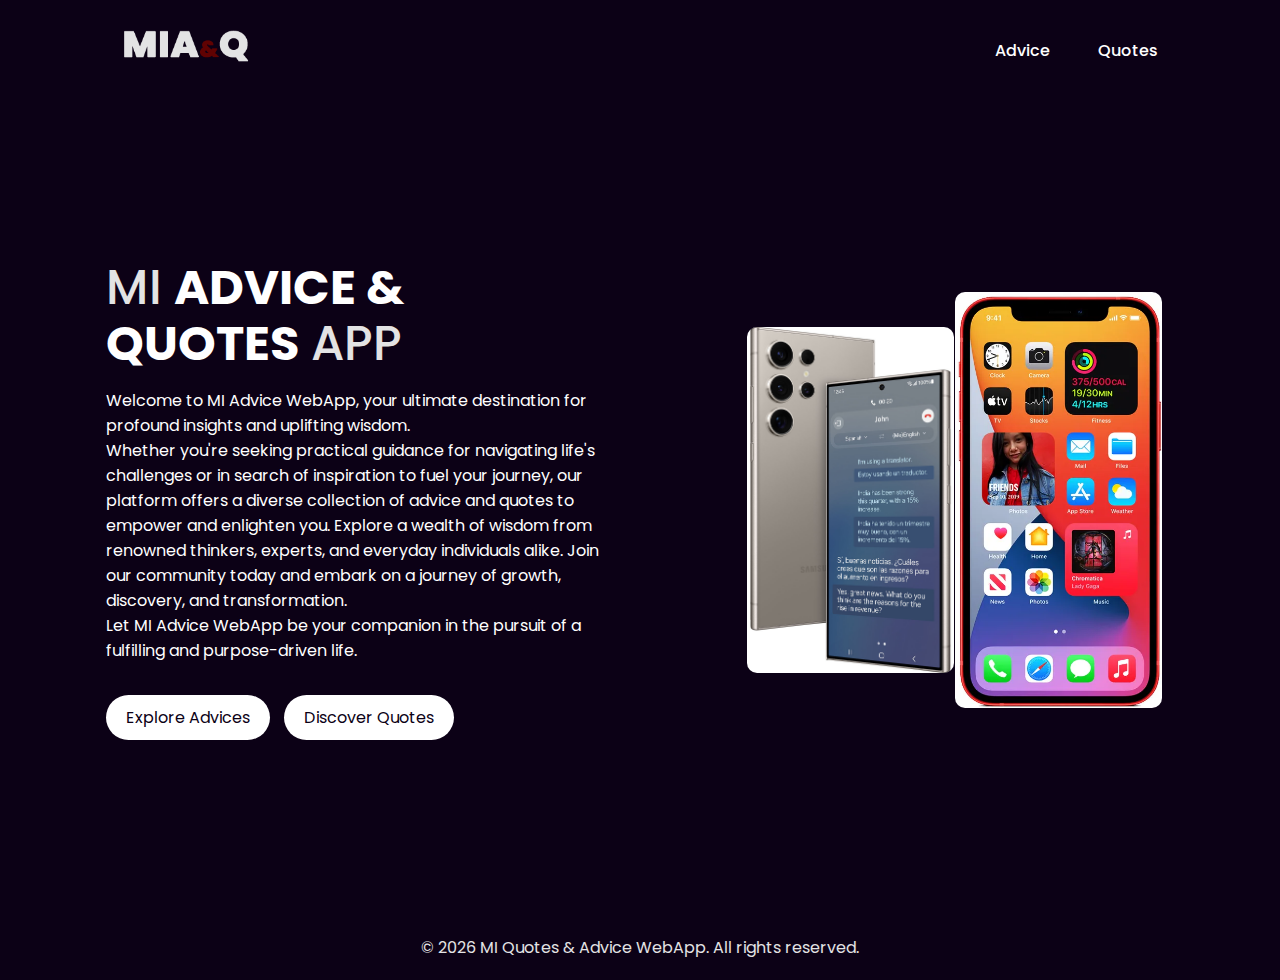
<file: index.html>
<!DOCTYPE html>
<html lang="en">
<head>
    <meta charset="UTF-8">
    <meta name="viewport" content="width=device-width, initial-scale=1.0">

    <title>MI Advice and Quotes WebApp</title>

    <link rel="shortcut icon" href="/assets/img/miaq-favicon-2.png" type="image/x-icon">

    <!-- <link rel="stylesheet" href="https://cdnjs.cloudflare.com/ajax/libs/remixicon/3.5.0/remixicon.css"> -->

    <link rel="stylesheet" href="/assets/css/styles.css">
</head>
<body>

    <header>
        <nav>
            <div class="nav_logo">
                <!-- <a href="/index.html"><h1>LOGO</h1></a> -->
                <a href="/index.html"><img src="/assets/img/miaq-4.png" alt=""></a>
            </div>

            <ul class="nav_links">
                <li class="link"><a href="/aq/advices.html">Advice</a></li>
                <li class="link"><a href="/aq/quotes.html">Quotes</a></li>
            </ul>
        </nav>
    </header>

    <section class="container">

        <div class="content-container">
            <h1>MI
                <span class="heading1"> ADVICE & QUOTES</span>
                APP
            </h1>

            <p>Welcome to MI Advice WebApp, your ultimate destination for profound insights and uplifting wisdom.<br>Whether you're seeking practical guidance for navigating life's challenges or in search of inspiration to fuel your journey, our platform offers a diverse collection of advice and quotes to empower and enlighten you. Explore a wealth of wisdom from renowned thinkers, experts, and everyday individuals alike. Join our community today and embark on a journey of growth, discovery, and transformation. <br>Let MI Advice WebApp be your companion in the pursuit of a fulfilling and purpose-driven life.</p>

            <div class="btn-container">
                <a href="/aq/advices.html" class="btn">Explore Advices</a>
                <a href="/aq/quotes.html" class="btn">Discover Quotes</a>
            </div>

        </div>

        <div class="image-container">
            <img src="/assets/img/img-2.jpg" alt="google-play-store-app-download">
            <img src="/assets/img/img-1.webp" alt="apple-store-app-download">
        </div>

    </section>

    <footer class="footer">
        <p>&copy; <script>document.write(new Date().getFullYear());</script> MI Quotes & Advice WebApp. All rights reserved.</p>
    </footer>

    <script src="/assets/js/main.js"></script>
</body>
</html>
</file>
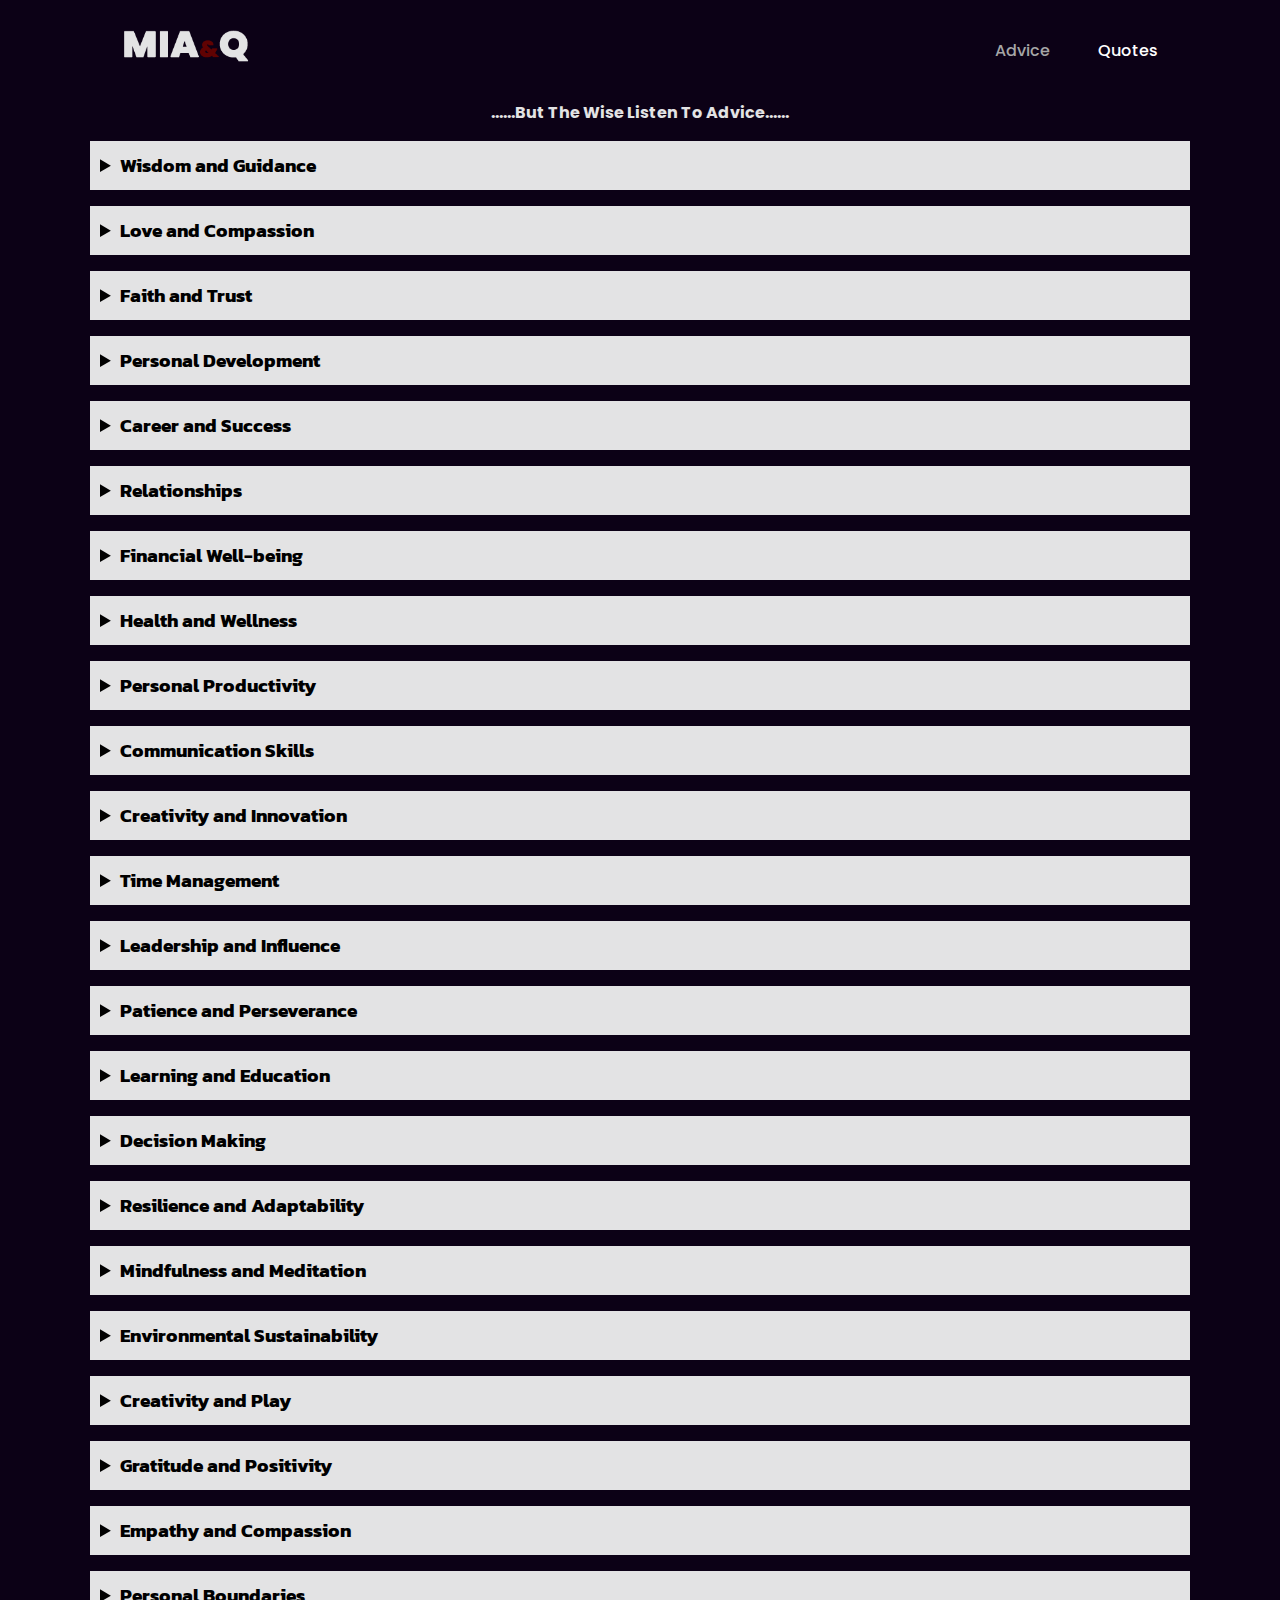
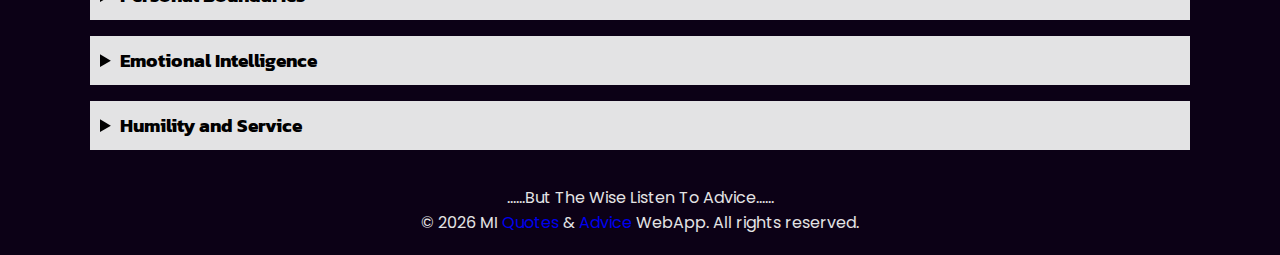
<file: advices.html>
<!DOCTYPE html>
<html lang="en">
<head>
    <meta charset="UTF-8">
    <meta name="viewport" content="width=device-width, initial-scale=1.0">

    <title>ADVICE - MI Advice & Quotes WebApp</title>

    <link rel="shortcut icon" href="/img/miaq-favicon-2.png" type="image/x-icon">

    <!-- <link rel="stylesheet" href="https://cdnjs.cloudflare.com/ajax/libs/remixicon/3.5.0/remixicon.css"> -->

    <link rel="stylesheet" href="/styles.css">
</head>
<body>
    <header>
        <nav>
            <div class="nav_logo">
                <!-- <a href="/index.html"><h1>LOGO</h1></a> -->
                <a href="/index.html"><img src="/img/miaq-4.png" alt=""></a>
            </div>

            <ul class="nav_links">
                <li class="link link-1"><a href="/advices.html">Advice</a></li>
                <li class="link"><a href="/quotes.html">Quotes</a></li>
            </ul>
        </nav>
    </header>

    <main>
        <h4 class="advice-header">......But The Wise Listen To Advice......</h4>
        <section class="advice-section">
            <details>
                <summary>Wisdom and Guidance</summary>
                <p>Proverbs 3:5-6</p>
                <p>Proverbs 16:3</p>
                <p>James 1:5</p>
                <p>Proverbs 12:15</p>
                <p>Psalm 119:105</p>
                <p>Proverbs 19:20</p>
                <p>Proverbs 22:6</p>
                <p>Proverbs 4:23</p>
                <p>Matthew 7:7</p>
                <p>Proverbs 11:14</p>
                <p>Proverbs 4:7</p>
                <p>Job 8:7</p>
                <p>Proverbs 2:6</p>
                <p>Proverbs 3:13</p>
                <p>Proverbs 8:11</p>
                <p>Proverbs 16:16</p>
                <p>Colossians 3:16</p>
                <p>Proverbs 19:20</p>
                <p>Proverbs 24:14</p>
                <p>James 3:17</p>
            </details>

            <details>
                <summary>Love and Compassion</summary>
                <p>1 Corinthians 13:4-7</p>
                <p>John 13:34-35</p>
                <p>Ephesians 4:32</p>
                <p>Romans 12:10</p>
                <p>Colossians 3:12-14</p>
                <p>Luke 6:31</p>
                <p>Galatians 5:14</p>
                <p>1 John 4:7</p>
                <p>Matthew 22:37-39</p>
                <p>Micah 6:8</p>
                <p>Matthew 5:43-44</p>
                <p>Romans 12:9</p>
                <p>1 Corinthians 16:14</p>
                <p>Ephesians 5:2</p>
                <p>Galatians 5:22-23</p>
                <p>1 John 3:18</p>
                <p>1 John 4:8</p>
                <p>1 John 4:19</p>
                <p>1 Peter 4:8</p>
                <p>1 Peter 3:8</p>
            </details>

            <details>
                <summary>Faith and Trust</summary>
                <p>Hebrews 11:1</p>
                <p>Romans 10:17</p>
                <p>Isaiah 41:10</p>
                <p>Philippians 4:6-7</p>
                <p>Mark 11:24</p>
                <p>Psalm 46:10</p>
                <p>Romans 8:28</p>
                <p>2 Corinthians 5:7</p>
                <p>Jeremiah 29:11</p>
                <p>Proverbs 3:5</p>
                <p>Psalm 37:5</p>
                <p>Proverbs 3:6</p>
                <p>Isaiah 40:31</p>
                <p>Hebrews 11:6</p>
                <p>1 Peter 5:7</p>
                <p>Jeremiah 17:7</p>
                <p>Psalm 23:4</p>
                <p>Hebrews 13:8</p>
                <p>Psalm 31:24</p>
                <p>Romans 15:13</p>
            </details>

            <details>
                <summary>Personal Development</summary>
                <p>Invest</p>
                <p>Self-reflection</p>
                <p>Set SMART goals</p>
                <p>Failure</p>
                <p>Positive mindset</p>
                <p>Self-care</p>
                <p>Comfort zone</p>
                <p>Embrace Positive Influence</p>
                <p>Resilience I</p>
                <p>Take ownership</p>
                <p>Vulnerability</p>
                <p>Believe</p>
                <p>Feedback</p>
                <p>Self-compassion</p>
                <p>Set boundaries</p>
                <p>Embrace Challenges</p>
                <p>Explore</p>
                <p>Emotional Intelligence/p>
                <p>Resilience II</p>
                <p>Align your actions</p>
            </details>

            <details>
                <summary>Career and Success</summary>
                <p>Pursue</p>
                <p>Network</p>
                <p>Be proactive</p>
                <p>Communication</p>
                <p>Seek feedback</p>
                <p>Take risks</p>
                <p>Professionalism</p>
                <p>Adapt</p>
                <p>Set Boundaries</p>
                <p>Celebrate yourself</p>
                <p>Attend Events</p>
                <p>Have Mentors</p>
                <p>Continue Learning</p>
                <p>Pursue growth</p>
                <p>Time management</p>
                <p>Communicate</p>
                <p>Maintain motivation</p>
                <p>Stay adaptable</p>
                <p>Build a brand</p>
                <p>Volunteer</p>
            </details>

            <details>
                <summary>Relationships</summary>
                <p>Listening</p>
                <p>Communicate</p>
                <p>compassion</p>
                <p>Set boundaries</p>
                <p>Quality time</p>
                <p>Forgiveness</p>
                <p>Choose wisely</p>
                <p>Build Trust</p>
                <p>Appreciate I</p>
                <p>Be Patient</p>
                <p>Forgive</p>
                <p>Appreciate II</p>
                <p>Surprises</p>
                <p>Love language</p>
                <p>Humility</p>
                <p>Support</p>
                <p>Share hobbies</p>
                <p>Rituals</p>
                <p>Seek couples counseling</p>
                <p>Check-in</p>
            </details>

            <details>
                <summary>Financial Well-being</summary>
                <p>Budget</p>
                <p>Invest I</p>
                <p>Avoid Debt</p>
                <p>Be Educated</p>
                <p>Emergency</p>
                <p>Risk</p>
                <p>Financial goals</p>
                <p>Seek Advice</p>
                <p>Gratification</p>
                <p>Plan for Retirement</p>
                <p>Save</p>
                <p>Educate yourself</p>
                <p>Invest II</p>
                <p>Avoid comparing yourself</p>
                <p>Have a side hustle</p>
                <p>Set aside funds</p>
                <p>Practice mindful spending</p>
                <p>Subscription</p>
                <p>Mindful lifestyle</p>
                <p>Give back</p>
            </details>

            <details>
                <summary>Health and Wellness</summary>
                <p>Regular Exercise</p>
                <p>Balanced Diet</p>
                <p>Stay hydrated</p>
                <p>Sleep I</p>
                <p>Stress Management</p>
                <p>Check-ups</p>
                <p>Limit and avoid...</p>
                <p>Self-care</p>
                <p>Be mindful</p>
                <p>Seek help</p>
                <p>Eat</p>
                <p>Cardiovascular health</p>
                <p>Sleep II</p>
                <p>Relationships</p>
                <p>Screen time</p>
                <p>Rest</p>
                <p>Mindfulness</p>
                <p>Experiment</p>
                <p>Connect</p>
                <p>Self-compassion</p>
            </details>

            <details>
                <summary>Personal Productivity</summary>
                <p>Prioritize tasks</p>
                <p>Break Tasks</p>
                <p>Stay organized</p>
                <p>Set time limits</p>
                <p>Distractions</p>
                <p>Delegate tasks</p>
                <p>Take breaks</p>
                <p>Technology</p>
                <p>Batch Tasks</p>
                <p>Productivity Habits</p>
                <p>Pomodoro Technique</p>
                <p>Workspace</p>
                <p>Eisenhower Matrix</p>
                <p>Set goals</p>
                <p>Say NO</p>
                <p>Self-discipline</p>
                <p>MITs</p>
                <p>Multitasking</p>
                <p>Deadlines</p>
                <p>Reflect</p>
            </details>

            <details>
                <summary>Communication Skills</summary>
                <p>Active listening</p>
                <p>Be clear</p>
                <p>Use cues</p>
                <p>Audience</p>
                <p>Ask Questions</p>
                <p>Give Feedback</p>
                <p>"I" Statements</p>
                <p>avoid Interruptions</p>
                <p>Others Viewpoints</p>
                <p>Your tone</p>
                <p>Assertiveness</p>
                <p>Style</p>
                <p>Practice empathy</p>
                <p>Conflict resolution techniques</p>
                <p>Storytelling</p>
                <p>Public speaking</p>
                <p>Paraphrase</p>
                <p>Choose words</p>
                <p>Body Language</p>
                <p>Ask open-minded questions</p>
            </details>

            <details>
                <summary>Creativity and Innovation</summary>
                <p>Stay Open</p>
                <p>Experiment</p>
                <p>Experience</p>
                <p>Creativity and Innovation</p>
                <p>Inspiration</p>
                <p>Make mistakes</p>
                <p>Collaborate</p>
                <p>Assumptions</p>
                <p>Dedicate Time</p>
                <p>Think</p>
                <p>Embrace failure</p>
                <p>Perspectives</p>
                <p>Comfort zone</p>
                <p>Conducive environment</p>
                <p>Practice Mindfulness</p>
                <p>Sketchbook</p>
                <p>Expand knowledge</p>
                <p>Vision board</p>
                <p>Nature</p>
                <p>Celebrate</p>
            </details>

            <details>
                <summary>Time Management</summary>
                <p>Set Priorities</p>
                <p>Use Time-blocking</p>
                <p>Multitasking</p>
                <p>Set deadlines</p>
                <p>Say NO</p>
                <p>Technology</p>
                <p>Review Schedule</p>
                <p>Maintain balance</p>
                <p>Time-wasting Activities</p>
                <p>Delegate Tasks</p>
                <p>Two-minute rule</p>
                <p>Priority Matrix</p>
                <p>Schedule breaks</p>
                <p>Review and Reflect</p>
                <p>Develop morning routine</p>
                <p>Self-discipline</p>
                <p>Batch similar tasks</p>
                <p>Pomodoro Technique</p>
                <p>Eisenhower Matrix</p>
                <p>Productivity tools</p>
            </details>

            <details>
                <summary>Leadership and Influence</summary>
                <p>Lead by example</p>
                <p>Communication</p>
                <p>Support</p>
                <p>Collaborate</p>
                <p>Appreciate</p>
                <p>Feedbacks</p>
                <p>Emotions</p>
                <p>Encourage</p>
                <p>Conflicts</p>
                <p>Invest</p>
                <p>Develop interpersonal skills</p>
                <p>Empower others</p>
                <p>Continue learning</p>
                <p>Empathy</p>
                <p>Guide your Team</p>
                <p>Resilience</p>
                <p>Mentor others</p>
                <p>Individual difference</p>
                <p>Relationships</p>
                <p>Autonomy</p>
            </details>

            <details>
                <summary>Patience and Perseverance</summary>
                <p>James 1:12</p>
                <p>Galatians 6:9</p>
                <p>Romans 5:3-4</p>
                <p>Hebrews 10:36</p>
                <p>2 Timothy 4:7</p>
                <p>Psalm 27:14</p>
                <p>Hebrews 12:1</p>
                <p>Romans 12:12</p>
                <p>James 5:11</p>
                <p>Ecclesiastes 7:8</p>
                <p>Romans 15:4</p>
                <p>Hebrews 12:11</p>
                <p>James 5:10-11</p>
                <p>1 Corinthians 16:13</p>
                <p>Galatians 5:22-23</p>
                <p>Revelation 3:10</p>
                <p>2 Thessalonians 3:13</p>
                <p>Hebrews 6:15</p>
                <p>Romans 8:25</p>
                <p>Colossians 1:11</p>
            </details>

            <details>
                <summary>Learning and Education</summary>
                <p>Mindset</p>
                <p>Explore</p>
                <p>Set learning goals</p>
                <p>Online learning</p>
                <p>Take notes</p>
                <p>Study Together</p>
                <p>Repetition</p>
                <p>Teach others</p>
                <p>Ask Questions</p>
                <p>Reflect and Celebrate</p>
                <p>Reflective practice</p>
                <p>Seek diverse perspectives</p>
                <p>Growth mindset</p>
                <p>Technology</p>
                <p>Cultivate curiosity</p>
                <p>Collaborate</p>
                <p>Apply</p>
                <p>Continuous learning</p>
                <p>Share knowledge</p>
                <p>Celebrate</p>
            </details>

            <details>
                <summary>Decision Making</summary>
                <p>Gather Information</p>
                <p>Consequences</p>
                <p>Trust yourself</p>
                <p>Seek advice</p>
                <p>Evaluate</p>
                <p>Take risks</p>
                <p>Learn</p>
                <p>Emotional distress</p>
                <p>Simplify</p>
                <p>Be flexible</p>
                <p>Perspectives</p>
                <p>Long-term Consequences</p>
                <p>Reflect</p>
                <p>Criteria and Priorities</p>
                <p>Consider the impacts</p>
                <p>Embrace uncertainty</p>
                <p>Take ownership</p>
                <p>Decision hygiene</p>
                <p>Stay updated</p>
                <p>Action over perfection</p>
            </details>

            <details>
                <summary>Resilience and Adaptability</summary>
                <p>Acceptance</p>
                <p>Resilience</p>
                <p>Cope</p>
                <p>Focus</p>
                <p>Build a Network</p>
                <p>Self-care</p>
                <p>Learn</p>
                <p>Adapt</p>
                <p>Stay Positive</p>
                <p>Optimism</p>
                <p>Positive mindset</p>
                <p>Connect</p>
                <p>Resilience-building</p>
                <p>Embrace change</p>
                <p>Stay flexible</p>
                <p>Perspective and optimism</p>
                <p>Appreciate</p>
                <p>Growth</p>
                <p>Support network</p>
                <p>Celebrate</p>
            </details>

            <details>
                <summary>Mindfulness and Meditation</summary>
                <p>Stay Present</p>
                <p>Set time</p>
                <p>Pay attention</p>
                <p>Manage Stress and Anxiety</p>
                <p>Take deep breaths</p>
                <p>Be grateful</p>
                <p>Everyday Activities</p>
                <p>Appreciate</p>
                <p>Kindness</p>
                <p>Resources</p>
                <p>Approach</p>
                <p>Self-compassion</p>
                <p>Breathing techniques</p>
                <p>Mindfulness</p>
                <p>Gratitude</p>
                <p>Body scan meditation</p>
                <p>Let GO</p>
                <p>Create space</p>
                <p>Technology</p>
                <p>Progress</p>
            </details>

            <details>
                <summary>Environmental Sustainability</summary>
                <p>Conserve</p>
                <p>Recycle</p>
                <p>Be Eco-friendly</p>
                <p>Fix leaks</p>
                <p>Transportation</p>
                <p>Plant Trees</p>
                <p>Environmental Sustainability</p>
                <p>Be educated</p>
                <p>Volunteer</p>
                <p>Lead by example</p>
                <p>Reduce food waste</p>
                <p>Reuseable alternatives</p>
                <p>Support locally made</p>
                <p>Energy consumptions</p>
                <p>Support</p>
                <p>Participate</p>
                <p>Renewable Energy</p>
                <p>Choose recyclable materials</p>
                <p>Your garden</p>
                <p>Support the Government</p>
            </details>

            <details>
                <summary>Creativity and Play</summary>
                <p>Create Time</p>
                <p>Explore</p>
                <p>Experiment</p>
                <p>Be inspired</p>
                <p>Inspirations</p>
                <p>Collaborate</p>
                <p>Embrace mistakes</p>
                <p>Take breaks</p>
                <p>Adventures</p>
                <p>Self-criticism</p>
                <p>Curiosity</p>
                <p>Dedicate Space</p>
                <p>Nature</p>
                <p>Engage in Playful Activities</p>
                <p>Daydream</p>
                <p>Connect</p>
                <p>Seek Feedback</p>
                <p>Creativity Toolkit</p>
                <p>Play Jar</p>
                <p>Celebrate</p>
            </details>

            <details>
                <summary>Gratitude and Positivity</summary>
                <p>Focus on the positives</p>
                <p>Keep a Journal</p>
                <p>Appreciate</p>
                <p>Affirmations</p>
                <p>Surround yourself</p>
                <p>Challenges</p>
                <p>Count your blessings</p>
                <p>Be kind</p>
                <p>Focus</p>
                <p>Open your eyes...</p>
                <p>Positivity</p>
                <p>Reflect</p>
                <p>Forgive</p>
                <p>Opportunities</p>
                <p>Self-talk</p>
                <p>Positive Influence</p>
                <p>Positive mindset</p>
                <p>Mindfulness</p>
                <p>Negative thoughts</p>
                <p>Self-care</p>
            </details>

            <details>
                <summary>Empathy and Compassion</summary>
                <p>Understand people</p>
                <p>Listen</p>
                <p>Compassion</p>
                <p>Kindness</p>
                <p>Support</p>
                <p>Volunteer</p>
                <p>Social Justice</p>
                <p>Forgive always</p>
                <p>Treat with respect</p>
                <p>Cultivate Empathy</p>
                <p>Active Listening</p>
                <p>Connect</p>
                <p>Self-compassion I</p>
                <p>Perspective-taking</p>
                <p>Lead with Empathy</p>
                <p>Validate others' emotions</p>
                <p>Don't Judge</p>
                <p>Self-compassion II</p>
                <p>Be Educated</p>
                <p>Lead by example</p>
            </details>

            <details>
                <summary>Personal Boundaries</summary>
                <p>Identify</p>
                <p>Communicate</p>
                <p>Respect</p>
                <p>Say NO</p>
                <p>Self-care I</p>
                <p>Take breaks</p>
                <p>Surround yourself...</p>
                <p>Adjust</p>
                <p>Practice</p>
                <p>Seek help</p>
                <p>"I" statements</p>
                <p>Trust your instincts</p>
                <p>Self-care II</p>
                <p>Set limits</p>
                <p>Self-awareness</p>
                <p>Take action</p>
                <p>Be consistent</p>
                <p>Network</p>
                <p>Reflect</p>
                <p>Celebrate</p>
            </details>

            <details>
                <summary>Emotional Intelligence</summary>
                <p>Self-awareness I</p>
                <p>Self-regulation</p>
                <p>Empathize</p>
                <p>Build Relationships</p>
                <p>Interpersonal Dynamics</p>
                <p>Emotional Intelligence</p>
                <p>Resilience</p>
                <p>Inspire</p>
                <p>Improve</p>
                <p>Achieve Success</p>
                <p>Self-awareness II</p>
                <p>Empathy</p>
                <p>Manage emotions</p>
                <p>Social skills</p>
                <p>Optimism</p>
                <p>Manage stress</p>
                <p>Connect</p>
                <p>Self-reflection</p>
                <p>Build rapport</p>
                <p>Assertiveness skills</p>
            </details>

            <details>
                <summary>Humility and Service</summary>
                <p>Philippians 2:3-4</p>
                <p>Matthew 23:12</p>
                <p>James 4:10</p>
                <p>1 Peter 5:5-6</p>
                <p>Luke 14:11</p>
                <p>Micah 6:8</p>
                <p>Proverbs 22:4</p>
                <p>Colossians 3:12</p>
                <p>Philippians 2:5-8</p>
                <p>Romans 12:3</p>
                <p>Matthew 23:11</p>
                <p>Philippians 2:3</p>
                <p>Colossians 3:13</p>
                <p>Luke 9:48</p>
                <p>Galatians 5:13</p>
                <p>Romans 12:16</p>
                <p>Ephesians 4:2</p>
                <p>Philippians 2:4</p>
                <p>James 4:6</p>
                <p>Proverbs 11:2</p>
            </details>

        </section>
    </main>
    <div id="modalContainer"></div>

    <footer class="footer">
        <p>......But The Wise Listen To Advice......</p>
        <p>&copy; <script>document.write(new Date().getFullYear());</script> MI <a href="/quotes.html">Quotes</a> & <a href="/advices.html">Advice</a> WebApp. All rights reserved.</p>
    </footer>

    <script type="module" src="/main.js"></script>
</body>
</html>
</file>
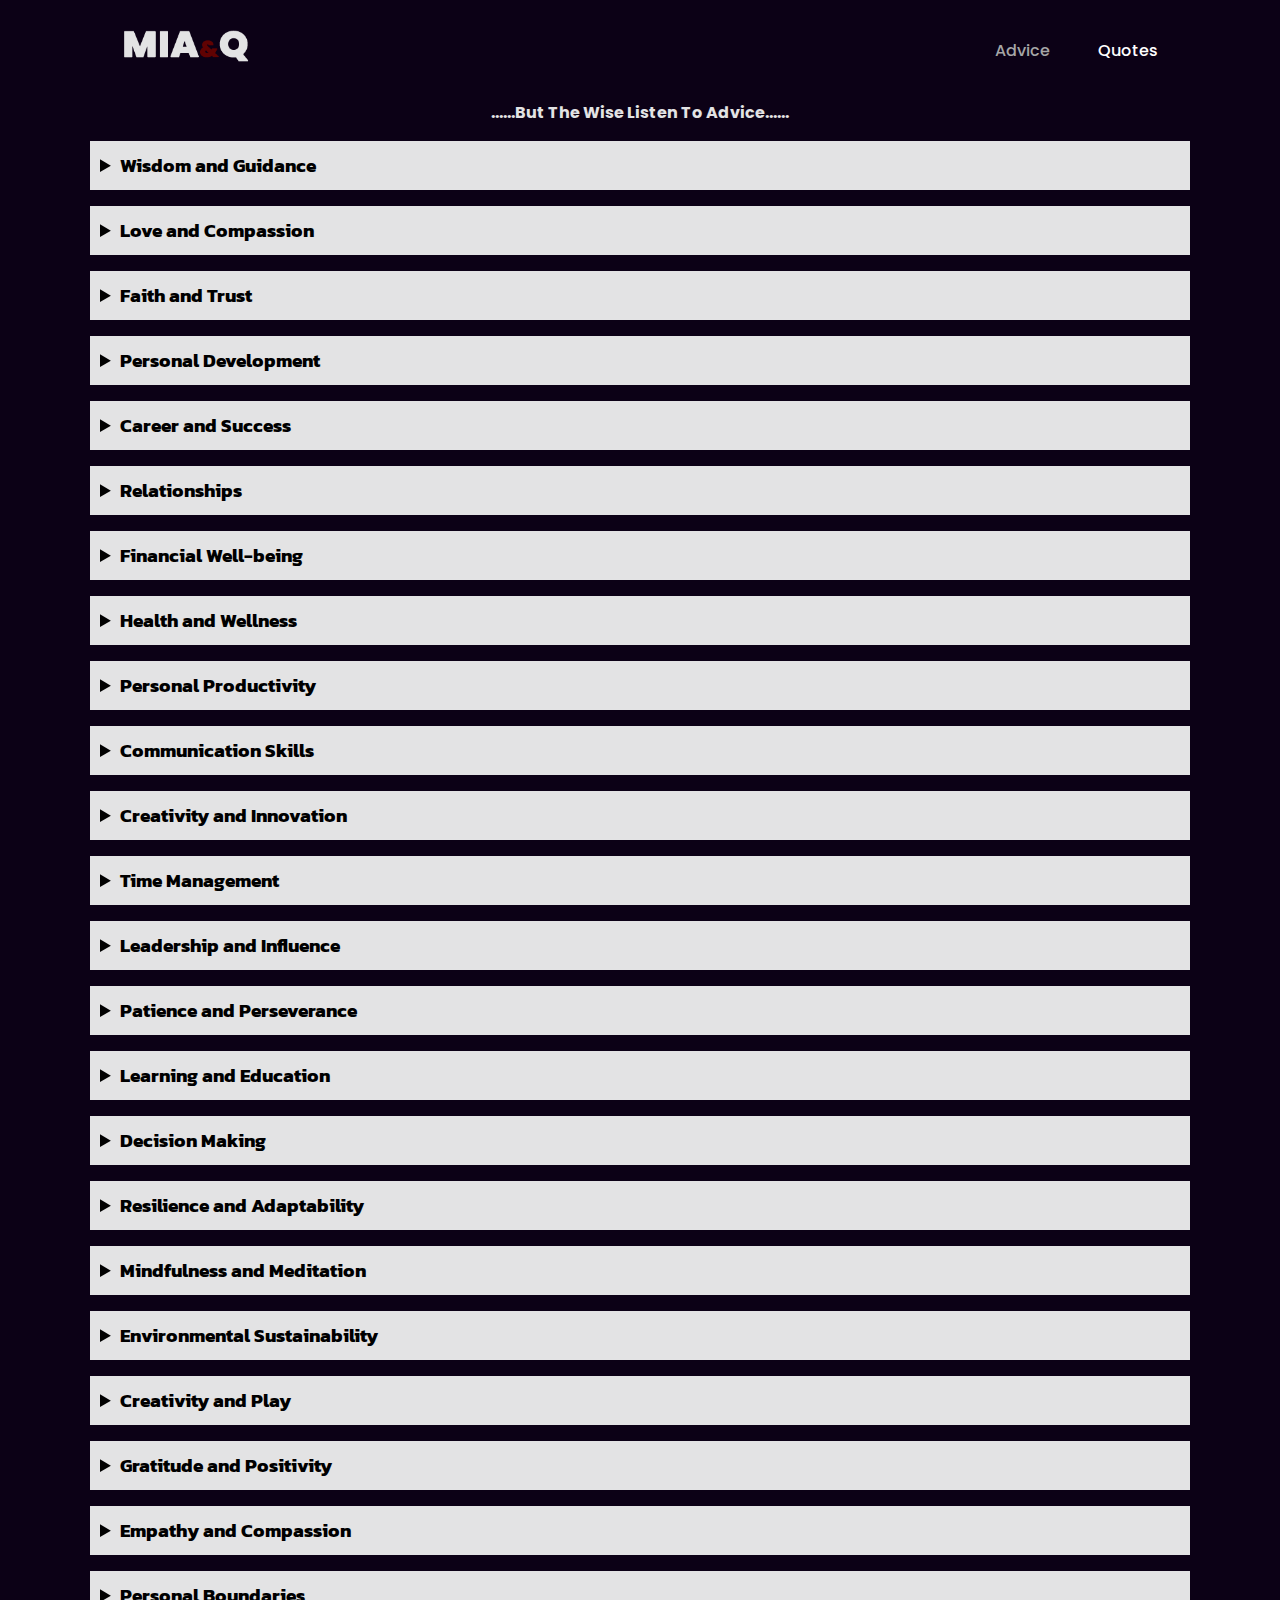
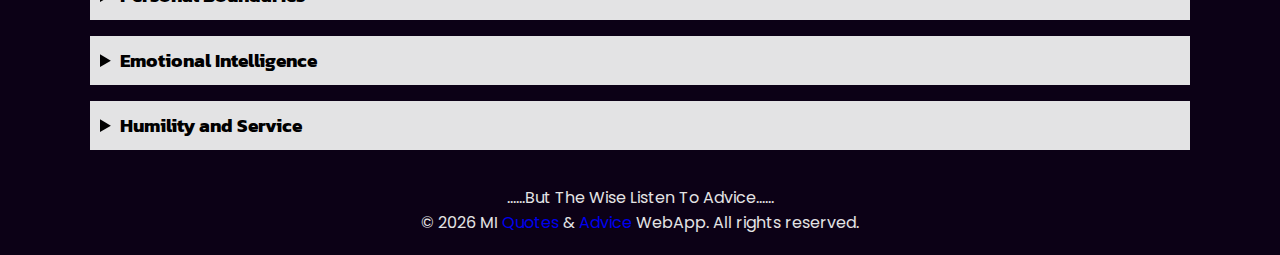
<file: aq/advices.html>
<!DOCTYPE html>
<html lang="en">
<head>
    <meta charset="UTF-8">
    <meta name="viewport" content="width=device-width, initial-scale=1.0">

    <title>ADVICE - MI Advice & Quotes WebApp</title>

    <link rel="shortcut icon" href="/assets/img/miaq-favicon-2.png" type="image/x-icon">

    <!-- <link rel="stylesheet" href="https://cdnjs.cloudflare.com/ajax/libs/remixicon/3.5.0/remixicon.css"> -->

    <link rel="stylesheet" href="/assets/css/styles.css">
</head>
<body>
    <header>
        <nav>
            <div class="nav_logo">
                <!-- <a href="/index.html"><h1>LOGO</h1></a> -->
                <a href="/index.html"><img src="/assets/img/miaq-4.png" alt=""></a>
            </div>

            <ul class="nav_links">
                <li class="link link-1"><a href="/aq/advices.html">Advice</a></li>
                <li class="link"><a href="/aq/quotes.html">Quotes</a></li>
            </ul>
        </nav>
    </header>

    <main>
        <h4 class="advice-header">......But The Wise Listen To Advice......</h4>
        <section class="advice-section">
            <details>
                <summary>Wisdom and Guidance</summary>
                <p>Proverbs 3:5-6</p>
                <p>Proverbs 16:3</p>
                <p>James 1:5</p>
                <p>Proverbs 12:15</p>
                <p>Psalm 119:105</p>
                <p>Proverbs 19:20</p>
                <p>Proverbs 22:6</p>
                <p>Proverbs 4:23</p>
                <p>Matthew 7:7</p>
                <p>Proverbs 11:14</p>
                <p>Proverbs 4:7</p>
                <p>Job 8:7</p>
                <p>Proverbs 2:6</p>
                <p>Proverbs 3:13</p>
                <p>Proverbs 8:11</p>
                <p>Proverbs 16:16</p>
                <p>Colossians 3:16</p>
                <p>Proverbs 19:20</p>
                <p>Proverbs 24:14</p>
                <p>James 3:17</p>
            </details>

            <details>
                <summary>Love and Compassion</summary>
                <p>1 Corinthians 13:4-7</p>
                <p>John 13:34-35</p>
                <p>Ephesians 4:32</p>
                <p>Romans 12:10</p>
                <p>Colossians 3:12-14</p>
                <p>Luke 6:31</p>
                <p>Galatians 5:14</p>
                <p>1 John 4:7</p>
                <p>Matthew 22:37-39</p>
                <p>Micah 6:8</p>
                <p>Matthew 5:43-44</p>
                <p>Romans 12:9</p>
                <p>1 Corinthians 16:14</p>
                <p>Ephesians 5:2</p>
                <p>Galatians 5:22-23</p>
                <p>1 John 3:18</p>
                <p>1 John 4:8</p>
                <p>1 John 4:19</p>
                <p>1 Peter 4:8</p>
                <p>1 Peter 3:8</p>
            </details>

            <details>
                <summary>Faith and Trust</summary>
                <p>Hebrews 11:1</p>
                <p>Romans 10:17</p>
                <p>Isaiah 41:10</p>
                <p>Philippians 4:6-7</p>
                <p>Mark 11:24</p>
                <p>Psalm 46:10</p>
                <p>Romans 8:28</p>
                <p>2 Corinthians 5:7</p>
                <p>Jeremiah 29:11</p>
                <p>Proverbs 3:5</p>
                <p>Psalm 37:5</p>
                <p>Proverbs 3:6</p>
                <p>Isaiah 40:31</p>
                <p>Hebrews 11:6</p>
                <p>1 Peter 5:7</p>
                <p>Jeremiah 17:7</p>
                <p>Psalm 23:4</p>
                <p>Hebrews 13:8</p>
                <p>Psalm 31:24</p>
                <p>Romans 15:13</p>
            </details>

            <details>
                <summary>Personal Development</summary>
                <p>Invest</p>
                <p>Self-reflection</p>
                <p>Set SMART goals</p>
                <p>Failure</p>
                <p>Positive mindset</p>
                <p>Self-care</p>
                <p>Comfort zone</p>
                <p>Embrace Positive Influence</p>
                <p>Resilience I</p>
                <p>Take ownership</p>
                <p>Vulnerability</p>
                <p>Believe</p>
                <p>Feedback</p>
                <p>Self-compassion</p>
                <p>Set boundaries</p>
                <p>Embrace Challenges</p>
                <p>Explore</p>
                <p>Emotional Intelligence/p>
                <p>Resilience II</p>
                <p>Align your actions</p>
            </details>

            <details>
                <summary>Career and Success</summary>
                <p>Pursue</p>
                <p>Network</p>
                <p>Be proactive</p>
                <p>Communication</p>
                <p>Seek feedback</p>
                <p>Take risks</p>
                <p>Professionalism</p>
                <p>Adapt</p>
                <p>Set Boundaries</p>
                <p>Celebrate yourself</p>
                <p>Attend Events</p>
                <p>Have Mentors</p>
                <p>Continue Learning</p>
                <p>Pursue growth</p>
                <p>Time management</p>
                <p>Communicate</p>
                <p>Maintain motivation</p>
                <p>Stay adaptable</p>
                <p>Build a brand</p>
                <p>Volunteer</p>
            </details>

            <details>
                <summary>Relationships</summary>
                <p>Listening</p>
                <p>Communicate</p>
                <p>compassion</p>
                <p>Set boundaries</p>
                <p>Quality time</p>
                <p>Forgiveness</p>
                <p>Choose wisely</p>
                <p>Build Trust</p>
                <p>Appreciate I</p>
                <p>Be Patient</p>
                <p>Forgive</p>
                <p>Appreciate II</p>
                <p>Surprises</p>
                <p>Love language</p>
                <p>Humility</p>
                <p>Support</p>
                <p>Share hobbies</p>
                <p>Rituals</p>
                <p>Seek couples counseling</p>
                <p>Check-in</p>
            </details>

            <details>
                <summary>Financial Well-being</summary>
                <p>Budget</p>
                <p>Invest I</p>
                <p>Avoid Debt</p>
                <p>Be Educated</p>
                <p>Emergency</p>
                <p>Risk</p>
                <p>Financial goals</p>
                <p>Seek Advice</p>
                <p>Gratification</p>
                <p>Plan for Retirement</p>
                <p>Save</p>
                <p>Educate yourself</p>
                <p>Invest II</p>
                <p>Avoid comparing yourself</p>
                <p>Have a side hustle</p>
                <p>Set aside funds</p>
                <p>Practice mindful spending</p>
                <p>Subscription</p>
                <p>Mindful lifestyle</p>
                <p>Give back</p>
            </details>

            <details>
                <summary>Health and Wellness</summary>
                <p>Regular Exercise</p>
                <p>Balanced Diet</p>
                <p>Stay hydrated</p>
                <p>Sleep I</p>
                <p>Stress Management</p>
                <p>Check-ups</p>
                <p>Limit and avoid...</p>
                <p>Self-care</p>
                <p>Be mindful</p>
                <p>Seek help</p>
                <p>Eat</p>
                <p>Cardiovascular health</p>
                <p>Sleep II</p>
                <p>Relationships</p>
                <p>Screen time</p>
                <p>Rest</p>
                <p>Mindfulness</p>
                <p>Experiment</p>
                <p>Connect</p>
                <p>Self-compassion</p>
            </details>

            <details>
                <summary>Personal Productivity</summary>
                <p>Prioritize tasks</p>
                <p>Break Tasks</p>
                <p>Stay organized</p>
                <p>Set time limits</p>
                <p>Distractions</p>
                <p>Delegate tasks</p>
                <p>Take breaks</p>
                <p>Technology</p>
                <p>Batch Tasks</p>
                <p>Productivity Habits</p>
                <p>Pomodoro Technique</p>
                <p>Workspace</p>
                <p>Eisenhower Matrix</p>
                <p>Set goals</p>
                <p>Say NO</p>
                <p>Self-discipline</p>
                <p>MITs</p>
                <p>Multitasking</p>
                <p>Deadlines</p>
                <p>Reflect</p>
            </details>

            <details>
                <summary>Communication Skills</summary>
                <p>Active listening</p>
                <p>Be clear</p>
                <p>Use cues</p>
                <p>Audience</p>
                <p>Ask Questions</p>
                <p>Give Feedback</p>
                <p>"I" Statements</p>
                <p>avoid Interruptions</p>
                <p>Others Viewpoints</p>
                <p>Your tone</p>
                <p>Assertiveness</p>
                <p>Style</p>
                <p>Practice empathy</p>
                <p>Conflict resolution techniques</p>
                <p>Storytelling</p>
                <p>Public speaking</p>
                <p>Paraphrase</p>
                <p>Choose words</p>
                <p>Body Language</p>
                <p>Ask open-minded questions</p>
            </details>

            <details>
                <summary>Creativity and Innovation</summary>
                <p>Stay Open</p>
                <p>Experiment</p>
                <p>Experience</p>
                <p>Creativity and Innovation</p>
                <p>Inspiration</p>
                <p>Make mistakes</p>
                <p>Collaborate</p>
                <p>Assumptions</p>
                <p>Dedicate Time</p>
                <p>Think</p>
                <p>Embrace failure</p>
                <p>Perspectives</p>
                <p>Comfort zone</p>
                <p>Conducive environment</p>
                <p>Practice Mindfulness</p>
                <p>Sketchbook</p>
                <p>Expand knowledge</p>
                <p>Vision board</p>
                <p>Nature</p>
                <p>Celebrate</p>
            </details>

            <details>
                <summary>Time Management</summary>
                <p>Set Priorities</p>
                <p>Use Time-blocking</p>
                <p>Multitasking</p>
                <p>Set deadlines</p>
                <p>Say NO</p>
                <p>Technology</p>
                <p>Review Schedule</p>
                <p>Maintain balance</p>
                <p>Time-wasting Activities</p>
                <p>Delegate Tasks</p>
                <p>Two-minute rule</p>
                <p>Priority Matrix</p>
                <p>Schedule breaks</p>
                <p>Review and Reflect</p>
                <p>Develop morning routine</p>
                <p>Self-discipline</p>
                <p>Batch similar tasks</p>
                <p>Pomodoro Technique</p>
                <p>Eisenhower Matrix</p>
                <p>Productivity tools</p>
            </details>

            <details>
                <summary>Leadership and Influence</summary>
                <p>Lead by example</p>
                <p>Communication</p>
                <p>Support</p>
                <p>Collaborate</p>
                <p>Appreciate</p>
                <p>Feedbacks</p>
                <p>Emotions</p>
                <p>Encourage</p>
                <p>Conflicts</p>
                <p>Invest</p>
                <p>Develop interpersonal skills</p>
                <p>Empower others</p>
                <p>Continue learning</p>
                <p>Empathy</p>
                <p>Guide your Team</p>
                <p>Resilience</p>
                <p>Mentor others</p>
                <p>Individual difference</p>
                <p>Relationships</p>
                <p>Autonomy</p>
            </details>

            <details>
                <summary>Patience and Perseverance</summary>
                <p>James 1:12</p>
                <p>Galatians 6:9</p>
                <p>Romans 5:3-4</p>
                <p>Hebrews 10:36</p>
                <p>2 Timothy 4:7</p>
                <p>Psalm 27:14</p>
                <p>Hebrews 12:1</p>
                <p>Romans 12:12</p>
                <p>James 5:11</p>
                <p>Ecclesiastes 7:8</p>
                <p>Romans 15:4</p>
                <p>Hebrews 12:11</p>
                <p>James 5:10-11</p>
                <p>1 Corinthians 16:13</p>
                <p>Galatians 5:22-23</p>
                <p>Revelation 3:10</p>
                <p>2 Thessalonians 3:13</p>
                <p>Hebrews 6:15</p>
                <p>Romans 8:25</p>
                <p>Colossians 1:11</p>
            </details>

            <details>
                <summary>Learning and Education</summary>
                <p>Mindset</p>
                <p>Explore</p>
                <p>Set learning goals</p>
                <p>Online learning</p>
                <p>Take notes</p>
                <p>Study Together</p>
                <p>Repetition</p>
                <p>Teach others</p>
                <p>Ask Questions</p>
                <p>Reflect and Celebrate</p>
                <p>Reflective practice</p>
                <p>Seek diverse perspectives</p>
                <p>Growth mindset</p>
                <p>Technology</p>
                <p>Cultivate curiosity</p>
                <p>Collaborate</p>
                <p>Apply</p>
                <p>Continuous learning</p>
                <p>Share knowledge</p>
                <p>Celebrate</p>
            </details>

            <details>
                <summary>Decision Making</summary>
                <p>Gather Information</p>
                <p>Consequences</p>
                <p>Trust yourself</p>
                <p>Seek advice</p>
                <p>Evaluate</p>
                <p>Take risks</p>
                <p>Learn</p>
                <p>Emotional distress</p>
                <p>Simplify</p>
                <p>Be flexible</p>
                <p>Perspectives</p>
                <p>Long-term Consequences</p>
                <p>Reflect</p>
                <p>Criteria and Priorities</p>
                <p>Consider the impacts</p>
                <p>Embrace uncertainty</p>
                <p>Take ownership</p>
                <p>Decision hygiene</p>
                <p>Stay updated</p>
                <p>Action over perfection</p>
            </details>

            <details>
                <summary>Resilience and Adaptability</summary>
                <p>Acceptance</p>
                <p>Resilience</p>
                <p>Cope</p>
                <p>Focus</p>
                <p>Build a Network</p>
                <p>Self-care</p>
                <p>Learn</p>
                <p>Adapt</p>
                <p>Stay Positive</p>
                <p>Optimism</p>
                <p>Positive mindset</p>
                <p>Connect</p>
                <p>Resilience-building</p>
                <p>Embrace change</p>
                <p>Stay flexible</p>
                <p>Perspective and optimism</p>
                <p>Appreciate</p>
                <p>Growth</p>
                <p>Support network</p>
                <p>Celebrate</p>
            </details>

            <details>
                <summary>Mindfulness and Meditation</summary>
                <p>Stay Present</p>
                <p>Set time</p>
                <p>Pay attention</p>
                <p>Manage Stress and Anxiety</p>
                <p>Take deep breaths</p>
                <p>Be grateful</p>
                <p>Everyday Activities</p>
                <p>Appreciate</p>
                <p>Kindness</p>
                <p>Resources</p>
                <p>Approach</p>
                <p>Self-compassion</p>
                <p>Breathing techniques</p>
                <p>Mindfulness</p>
                <p>Gratitude</p>
                <p>Body scan meditation</p>
                <p>Let GO</p>
                <p>Create space</p>
                <p>Technology</p>
                <p>Progress</p>
            </details>

            <details>
                <summary>Environmental Sustainability</summary>
                <p>Conserve</p>
                <p>Recycle</p>
                <p>Be Eco-friendly</p>
                <p>Fix leaks</p>
                <p>Transportation</p>
                <p>Plant Trees</p>
                <p>Environmental Sustainability</p>
                <p>Be educated</p>
                <p>Volunteer</p>
                <p>Lead by example</p>
                <p>Reduce food waste</p>
                <p>Reuseable alternatives</p>
                <p>Support locally made</p>
                <p>Energy consumptions</p>
                <p>Support</p>
                <p>Participate</p>
                <p>Renewable Energy</p>
                <p>Choose recyclable materials</p>
                <p>Your garden</p>
                <p>Support the Government</p>
            </details>

            <details>
                <summary>Creativity and Play</summary>
                <p>Create Time</p>
                <p>Explore</p>
                <p>Experiment</p>
                <p>Be inspired</p>
                <p>Inspirations</p>
                <p>Collaborate</p>
                <p>Embrace mistakes</p>
                <p>Take breaks</p>
                <p>Adventures</p>
                <p>Self-criticism</p>
                <p>Curiosity</p>
                <p>Dedicate Space</p>
                <p>Nature</p>
                <p>Engage in Playful Activities</p>
                <p>Daydream</p>
                <p>Connect</p>
                <p>Seek Feedback</p>
                <p>Creativity Toolkit</p>
                <p>Play Jar</p>
                <p>Celebrate</p>
            </details>

            <details>
                <summary>Gratitude and Positivity</summary>
                <p>Focus on the positives</p>
                <p>Keep a Journal</p>
                <p>Appreciate</p>
                <p>Affirmations</p>
                <p>Surround yourself</p>
                <p>Challenges</p>
                <p>Count your blessings</p>
                <p>Be kind</p>
                <p>Focus</p>
                <p>Open your eyes...</p>
                <p>Positivity</p>
                <p>Reflect</p>
                <p>Forgive</p>
                <p>Opportunities</p>
                <p>Self-talk</p>
                <p>Positive Influence</p>
                <p>Positive mindset</p>
                <p>Mindfulness</p>
                <p>Negative thoughts</p>
                <p>Self-care</p>
            </details>

            <details>
                <summary>Empathy and Compassion</summary>
                <p>Understand people</p>
                <p>Listen</p>
                <p>Compassion</p>
                <p>Kindness</p>
                <p>Support</p>
                <p>Volunteer</p>
                <p>Social Justice</p>
                <p>Forgive always</p>
                <p>Treat with respect</p>
                <p>Cultivate Empathy</p>
                <p>Active Listening</p>
                <p>Connect</p>
                <p>Self-compassion I</p>
                <p>Perspective-taking</p>
                <p>Lead with Empathy</p>
                <p>Validate others' emotions</p>
                <p>Don't Judge</p>
                <p>Self-compassion II</p>
                <p>Be Educated</p>
                <p>Lead by example</p>
            </details>

            <details>
                <summary>Personal Boundaries</summary>
                <p>Identify</p>
                <p>Communicate</p>
                <p>Respect</p>
                <p>Say NO</p>
                <p>Self-care I</p>
                <p>Take breaks</p>
                <p>Surround yourself...</p>
                <p>Adjust</p>
                <p>Practice</p>
                <p>Seek help</p>
                <p>"I" statements</p>
                <p>Trust your instincts</p>
                <p>Self-care II</p>
                <p>Set limits</p>
                <p>Self-awareness</p>
                <p>Take action</p>
                <p>Be consistent</p>
                <p>Network</p>
                <p>Reflect</p>
                <p>Celebrate</p>
            </details>

            <details>
                <summary>Emotional Intelligence</summary>
                <p>Self-awareness I</p>
                <p>Self-regulation</p>
                <p>Empathize</p>
                <p>Build Relationships</p>
                <p>Interpersonal Dynamics</p>
                <p>Emotional Intelligence</p>
                <p>Resilience</p>
                <p>Inspire</p>
                <p>Improve</p>
                <p>Achieve Success</p>
                <p>Self-awareness II</p>
                <p>Empathy</p>
                <p>Manage emotions</p>
                <p>Social skills</p>
                <p>Optimism</p>
                <p>Manage stress</p>
                <p>Connect</p>
                <p>Self-reflection</p>
                <p>Build rapport</p>
                <p>Assertiveness skills</p>
            </details>

            <details>
                <summary>Humility and Service</summary>
                <p>Philippians 2:3-4</p>
                <p>Matthew 23:12</p>
                <p>James 4:10</p>
                <p>1 Peter 5:5-6</p>
                <p>Luke 14:11</p>
                <p>Micah 6:8</p>
                <p>Proverbs 22:4</p>
                <p>Colossians 3:12</p>
                <p>Philippians 2:5-8</p>
                <p>Romans 12:3</p>
                <p>Matthew 23:11</p>
                <p>Philippians 2:3</p>
                <p>Colossians 3:13</p>
                <p>Luke 9:48</p>
                <p>Galatians 5:13</p>
                <p>Romans 12:16</p>
                <p>Ephesians 4:2</p>
                <p>Philippians 2:4</p>
                <p>James 4:6</p>
                <p>Proverbs 11:2</p>
            </details>

        </section>
    </main>
    <div id="modalContainer"></div>

    <footer class="footer">
        <p>......But The Wise Listen To Advice......</p>
        <p>&copy; <script>document.write(new Date().getFullYear());</script> MI <a href="/aq/quotes.html">Quotes</a> & <a href="/aq/advices.html">Advice</a> WebApp. All rights reserved.</p>
    </footer>

    <script type="module" src="/assets/js/main.js"></script>
</body>
</html>
</file>
<file: assets/css/styles.css>
@import url('https://fonts.googleapis.com/css2?family=Kanit:ital,wght@0,100;0,200;0,300;0,400;0,500;0,600;0,700;0,800;0,900;1,100;1,200;1,300;1,400;1,500;1,600;1,700;1,800;1,900&family=Platypi:ital,wght@0,300..800;1,300..800&family=Poppins:ital,wght@0,100;0,200;0,300;0,400;0,500;0,600;0,700;0,800;0,900;1,100;1,200;1,300;1,400;1,500;1,600;1,700;1,800;1,900&family=Satisfy&display=swap');

:root {
    --primary-color: #f9fafe;
    --primary-color-dark: #e3e3e4;
    --secondary-color: #0c0116;
    --modal-color: #0c0116f0;
    --modal-bg-color: #1c1a1ee6;
    --text-color: #ffffff;
    --btn-color: #a6a6a6;
    --close-btn: #850000;
    --max-width: 1100px;
}

* {
    margin: 0;padding: 0;
    box-sizing: border-box;
}

body {
    font-family: "Poppins", sans-serif;
    background-color: var(--secondary-color);
}

html {
    scroll-behavior: smooth;
}

::-webkit-scrollbar {
    width: 6px;
}

::-webkit-scrollbar-track {
    background-color: var(--secondary-color);
}

::-webkit-scrollbar-thumb {
    background-color: var(--primary-color-dark);
    /* border-radius: 4px; */
}

a {
    text-decoration: none;
}


/******************** Landing Page ****************/

/* Header Section */
nav{
    max-width: var(--max-width);
    margin: auto;
    padding: 1rem;
    height: 100px;
    display: flex;
    align-items: center;
    justify-content: space-between;
}



.nav_logo a{
    font-size: 1.5rem;
    font-weight: 500;
    color: var(--primary-color);
    text-decoration: none;
    transition: 0.4s;
}
.nav_logo img {
    width: 10rem;
    transition: 0.5s;
    /* margin-left: -15px; */
}

.nav_links{
    list-style: none;
    display: flex;
    align-items: center;
    gap: 1rem;
}

.link a{
    padding: .5rem 1rem;
    font-size: 1rem;
    font-weight: 500;
    color: var(--text-color);
    text-decoration: none;
    transition: 0.3s;
}
.link a:hover{
    color: var(--btn-color);
}

.link-1 a{
    color: var(--btn-color);
}

.container{
    max-width: var(--max-width);
    margin: auto;
    padding: 1rem;
    min-height: calc(100vh - 100px);
    display: grid;
    grid-template-columns: repeat(2, 1fr);
    gap: 5rem;
}

/* Content Section */
.content-container{
    display: flex;
    flex-direction: column;
    justify-content: center;
}
.content-container h1{
    font-size: 3rem;
    font-weight: 500;
    line-height: 3.5rem;
    color: var(--primary-color-dark);
    margin-bottom: 1rem;
}
.heading1{
    font-weight: 700;
    color: var(--text-color);
}
.content-container p{
    font-size: 1rem;
    color: var(--text-color);
    margin-bottom: 2rem;
}

/* button Section */
.btn-container .btn {
    display: inline-block;
    padding: 10px 20px;
    background-color: var(--text-color);
    color: var(--secondary-color);
    text-decoration: none;
    border-radius: 50px;
    margin-right: 10px;
    transition: background-color 0.5s ease;
}
.btn-container .btn:last-child {
    margin-right: 0;
}
.btn-container .btn:hover {
    background-color: var(--secondary-color);
    color: var(--text-color);
}

/* Image Section */
.image-container{
    position: relative;
    display: grid;
    grid-template-columns: repeat(2, 1fr);
    gap: 2rem;
    place-content: center;
}
.image-container img{
    width: 90%;
    max-width: 300px;
    margin: auto;
    border-radius: 10px;
}
.image-container img:nth-child(1){
    transform: translateX(55px);
}
/* .image-container img:nth-child(2){
    transform: translateX(70px);
} */


/**************** Advice Page *********************/
.advice-header {
    text-align: center;
    color: var(--primary-color-dark);
}

.advice-section {
    max-width: var(--max-width);
    margin: auto;
}

details {
    border: none;
    padding: 0;
    margin-top: 1rem;
    cursor: pointer;
}

summary {
    font-family:  "Kanit", sans-serif;
    font-weight: 500;
    font-size: 1.2rem;
    cursor: pointer;
    background-color: var(--primary-color-dark);
    border: none;
    padding: 10px;
    margin: 0;
    font-weight: bold;
}

summary::-webkit-details-marker {
    display: none;
}

details[open] summary {
    background-color: var(--btn-color);
}


.advice-section details p {
    font-family: "Platypi", serif;
    font-weight: 400;
    font-optical-sizing: auto;
    font-size: 17.5px;
    padding: 9px;
    margin: 0;
    text-align: center;
    color: var(--primary-color);
    border-top: 1px solid var(--primary-color-dark);
}
.advice-section details p:hover {
    background-color: var(--btn-color);
    color: var(--secondary-color);
}

.advice {
    font-family:  "Kanit", sans-serif;
    font-weight: bold;
    font-size: 18px;
    padding: 6px 12px;
    margin-top: 15px;
    margin-bottom: 10px;
    width: 800px;
    border-radius: 7px;
    background-color: var(--close-btn);
    color: var(--primary-color-dark);
}

.modal-content .person {
    display: none;
    /* margin-top: 40px;
    margin-bottom: 5px;
    font-family: "Platypi", serif;
    font-style: italic;
    color: var(--text-color); */
}


/************* Quotes Page *************/
.quotes-header {
    text-align: center;
    color: var(--primary-color-dark);
}

.quotes-section {
    max-width: var(--max-width);
    margin: auto;
}

.quote {
    font-family: "Satisfy", sans-serif;
    font-weight: 800;
    /* font-weight: bold; */
    font-size: 20px;
    padding: 6px 12px;
    margin-top: 10px;
    margin-bottom: 10px;
    border-radius: 7px;
    background-color: var(--primary-color-dark);
    color: var(--close-btn);
}

.author {
    margin-top: 40px;
    margin-bottom: 4px;
    font-family: "Platypi", serif;
    font-style: italic;
    font-weight: 600;
    font-size: 1rem;
    color: var(--text-color);
}

/* .timeline {
    display: flex;
    flex-direction: column;
    padding: 20px;
} */

.category {
    margin-bottom: 40px;
}

.category h2 {
    font-size: 2rem;
    color: #333;
    margin-bottom: 20px;
    text-align: center;
}

.carousel-container {
    position: relative;
    width: 100%;
    overflow: hidden;
    margin: 0 auto;
    margin-top: 20px;
    max-width: 950px;
}

.carousel {
    top: 15px;
    left: 50%;
    transform: translateX(-110px);
    display: flex;
    flex-direction: row;
    flex-wrap: nowrap;
    width: auto;
    justify-content: space-between;
    transition: transform 0.5s ease;
}

.carousel-item {
    font-family: "Satisfy", sans-serif;
    font-weight: 800;
    /* font-weight: bold; */
    font-size: 20px;
    padding: 20px;
    flex: 0 0 auto;
    width: 250px;
    margin-top: 15px;
    margin-right: 12px;
    margin-bottom: 5px;
    border-radius: 14px;
    background-color: var(--modal-bg-color);
    /* cursor: text; */
}
.carousel-item .quote {
    /* width: 200px; */
    text-align: center;
    border-radius: 20px;
}
.carousel-item .author {
    text-align: center;
    margin-top: 5px;
}
.carousel-item:hover {
    transform: scale(1.06);
}

/* .carousel-slide {
    flex: 0 0 auto;
    width: 100%;
} */


/************** Arrow Buttons ***********/
.arrow-btn {
    width: 40px;
    height: 40px;
    background: #fff;
    border-radius: 50%;
    border: none;
    box-shadow: 0 6px 8px #00000030;
    position: absolute;
    top: 50%;
    left: 20px;
    transform: translateY(-50%);
    z-index: 1000;
    cursor: pointer;
}

.arrow-btn-next {
    left: auto;
    right: 20px;
}

.arrow-btn svg {
    fill: var(--modal-bg-color);
    position: absolute;
    height: 80%;  
    left: 50%;
    top: 50%;
    transform: translate(-60%,-50%);
}

.arrow-btn-next svg {
    transform: translate(-40%,-50%);
}


/************** Modal *************/
.modal {
    cursor: default;
    display: flex;
    justify-content: center;
    align-items: center;
    position: fixed;
    z-index: 1;
    left: 0;
    top: 0;
    width: 100%;
    height: 100%;
    background-color: var(--modal-color);
}

.modal-content {
    background-color: var(--modal-bg-color);
    padding: 20px;
    border-radius: 15px;
    text-align: center;
    position: relative;
}

.close {
    color: #aaa;
    position: absolute;
    margin-top: 2px;
    top: 0;
    right: 10px;
    font-size: 26px;
    font-weight: bold;
}

.close:hover,
.close:focus {
    color: var(--primary-color);
    text-decoration: none;
    cursor: pointer;
}


/*********** Footer Section ************/
.footer {
    color: var(--primary-color-dark);
    padding: 20px 0;
    text-align: center;
    position: relative;
    margin-top: 15px;
    width: 100%;
    bottom: 0;
}

.footer p {
    margin: 0;
}


/************ Mobile Screens ************/
@media (max-width: 376px) {
    .btn-container .btn {
        padding: 6px 10px;
        transition: background-color 0.7s ease;
    }
}

@media (max-width: 440px) {
    .link a {
        display: none;
    }

    nav {
        height: auto;
        flex-direction: column;
        align-items: center;
    }

    /* .nav_logo {
        display: flex;
        justify-content: center;
        text-align: center;
    } */

    .nav_logo img {
        width: 9rem;
        margin: 0 auto;
    }

    .content-container h1 {
        text-align: center;
    }

    .content-container p {
        text-align: center;
        padding: 0 6px;
    }

    .btn-container {
        margin-left: 5px;
        flex-direction: column;
        align-items: center;
    }
    
    .image-container {
        display: none;
    }

    .advice-section {
        max-width: 90%;
        margin: auto;
    }
    .advice{
        width: 270px;
    }

    .quotes-section {
        max-width: 90%;
        margin: auto;
    }

    .carousel-container {
        max-width: 300px;
    }

    .carousel-item {
        width: 230px;
    }

    /* .arrow-btn-prev,
    .arrow-btn-next {
        display: none;
    } */

    .arrow-btn {
        width: 30px;
        height: 30px;
        padding: 5px;
        font-size: 20px;
    }

    .arrow-btn-prev {
        left: 5px;
    }

    .arrow-btn-next {
        right: 5px;
    }

    .footer {
        position: relative;
        /* margin-top: 20px; */
    }
}

@media (max-width: 900px) {
    /* .link a:not(.nav_btn) {
        display: none;
    } */

    .container {
        grid-template-columns: 1fr;
    }

    .content-container h1 {
        text-align: center;
    }

    .content-container p {
        text-align: center;
        padding: 0 6px;
    }

    .btn-container {
        text-align: center;
    }

    .image-container {
        display: none;
    }

    .advice-section {
        max-width: 90%;
        margin: auto;
    }

    .quotes-section {
        max-width: 90%;
        margin: auto;
    }
}

@media (max-width: 1200px) {
    .advice-section {
        max-width: 90%;
        margin: auto;
    }

    .quotes-section {
        max-width: 90%;
        margin: auto;
    }
}
</file>
<file: styles.css>
@import url('https://fonts.googleapis.com/css2?family=Kanit:ital,wght@0,100;0,200;0,300;0,400;0,500;0,600;0,700;0,800;0,900;1,100;1,200;1,300;1,400;1,500;1,600;1,700;1,800;1,900&family=Platypi:ital,wght@0,300..800;1,300..800&family=Poppins:ital,wght@0,100;0,200;0,300;0,400;0,500;0,600;0,700;0,800;0,900;1,100;1,200;1,300;1,400;1,500;1,600;1,700;1,800;1,900&family=Satisfy&display=swap');

:root {
    --primary-color: #f9fafe;
    --primary-color-dark: #e3e3e4;
    --secondary-color: #0c0116;
    --modal-color: #0c0116f0;
    --modal-bg-color: #1c1a1ee6;
    --text-color: #ffffff;
    --btn-color: #a6a6a6;
    --close-btn: #850000;
    --max-width: 1100px;
}

* {
    margin: 0;padding: 0;
    box-sizing: border-box;
}

body {
    font-family: "Poppins", sans-serif;
    background-color: var(--secondary-color);
}

html {
    scroll-behavior: smooth;
}

::-webkit-scrollbar {
    width: 7px;
}

::-webkit-scrollbar-track {
    background-color: var(--secondary-color);
}

::-webkit-scrollbar-thumb {
    background-color: var(--primary-color-dark);
    /* border-radius: 4px; */
}

a {
    text-decoration: none;
}


/******************** Landing Page ****************/

/* Header Section */
nav{
    max-width: var(--max-width);
    margin: auto;
    padding: 1rem;
    height: 100px;
    display: flex;
    align-items: center;
    justify-content: space-between;
}



.nav_logo a{
    font-size: 1.5rem;
    font-weight: 500;
    color: var(--primary-color);
    text-decoration: none;
    transition: 0.4s;
}
.nav_logo img {
    width: 10rem;
    transition: 0.5s;
    /* margin-left: -15px; */
}

.nav_links{
    list-style: none;
    display: flex;
    align-items: center;
    gap: 1rem;
}

.link a{
    padding: .5rem 1rem;
    font-size: 1rem;
    font-weight: 500;
    color: var(--text-color);
    text-decoration: none;
    transition: 0.3s;
}
.link a:hover{
    color: var(--btn-color);
}

.link-1 a{
    color: var(--btn-color);
}

.container{
    max-width: var(--max-width);
    margin: auto;
    padding: 1rem;
    min-height: calc(100vh - 100px);
    display: grid;
    grid-template-columns: repeat(2, 1fr);
    gap: 5rem;
}

/* Content Section */
.content-container{
    display: flex;
    flex-direction: column;
    justify-content: center;
}
.content-container h1{
    font-size: 3rem;
    font-weight: 500;
    line-height: 3.5rem;
    color: var(--primary-color-dark);
    margin-bottom: 1rem;
}
.heading1{
    font-weight: 700;
    color: var(--text-color);
}
.content-container p{
    font-size: 1rem;
    color: var(--text-color);
    margin-bottom: 2rem;
}

/* button Section */
.btn-container .btn {
    display: inline-block;
    padding: 10px 20px;
    background-color: var(--text-color);
    color: var(--secondary-color);
    text-decoration: none;
    border-radius: 50px;
    margin-right: 10px;
    transition: background-color 0.5s ease;
}
.btn-container .btn:last-child {
    margin-right: 0;
}
.btn-container .btn:hover {
    background-color: var(--secondary-color);
    color: var(--text-color);
}

/* Image Section */
.image-container{
    position: relative;
    display: grid;
    grid-template-columns: repeat(2, 1fr);
    gap: 2rem;
    place-content: center;
}
.image-container img{
    width: 90%;
    max-width: 300px;
    margin: auto;
    border-radius: 10px;
}
.image-container img:nth-child(1){
    transform: translateX(55px);
}
/* .image-container img:nth-child(2){
    transform: translateX(70px);
} */


/**************** Advice Page *********************/
.advice-header {
    text-align: center;
    color: var(--primary-color-dark);
}

.advice-section {
    max-width: var(--max-width);
    margin: auto;
}

details {
    border: none;
    padding: 0;
    margin-top: 1rem;
    cursor: pointer;
}

summary {
    font-family:  "Kanit", sans-serif;
    font-weight: 500;
    font-size: 1.2rem;
    cursor: pointer;
    background-color: var(--primary-color-dark);
    border: none;
    padding: 10px;
    margin: 0;
    font-weight: bold;
}

summary::-webkit-details-marker {
    display: none;
}

details[open] summary {
    background-color: var(--btn-color);
}


.advice-section details p {
    font-family: "Platypi", serif;
    font-weight: 400;
    font-optical-sizing: auto;
    font-size: 17.5px;
    padding: 9px;
    margin: 0;
    text-align: center;
    color: var(--primary-color);
    border-top: 1px solid var(--primary-color-dark);
}
.advice-section details p:hover {
    background-color: var(--btn-color);
    color: var(--secondary-color);
}

.advice {
    font-family:  "Kanit", sans-serif;
    font-weight: bold;
    font-size: 18px;
    padding: 6px 12px;
    margin-top: 15px;
    margin-bottom: 10px;
    width: 800px;
    border-radius: 7px;
    background-color: var(--close-btn);
    color: var(--primary-color-dark);
}

.modal-content .person {
    display: none;
    /* margin-top: 40px;
    margin-bottom: 5px;
    font-family: "Platypi", serif;
    font-style: italic;
    color: var(--text-color); */
}


/************* Quotes Page *************/
.quotes-header {
    text-align: center;
    color: var(--primary-color-dark);
}

.quotes-section {
    max-width: var(--max-width);
    margin: auto;
}

.quote {
    font-family: "Satisfy", sans-serif;
    font-weight: 800;
    /* font-weight: bold; */
    font-size: 20px;
    padding: 6px 12px;
    margin-top: 10px;
    margin-bottom: 10px;
    border-radius: 7px;
    background-color: var(--primary-color-dark);
    color: var(--close-btn);
}

.author {
    margin-top: 40px;
    margin-bottom: 4px;
    font-family: "Platypi", serif;
    font-style: italic;
    font-weight: 600;
    font-size: 1rem;
    color: var(--text-color);
}

/* .timeline {
    display: flex;
    flex-direction: column;
    padding: 20px;
} */

.category {
    margin-bottom: 40px;
}

.category h2 {
    font-size: 2rem;
    color: #333;
    margin-bottom: 20px;
    text-align: center;
}

.carousel-container {
    position: relative;
    width: 100%;
    overflow: hidden;
    margin: 0 auto;
    margin-top: 20px;
    max-width: 950px;
}

.carousel {
    top: 15px;
    left: 50%;
    transform: translateX(-110px);
    display: flex;
    flex-direction: row;
    flex-wrap: nowrap;
    width: auto;
    justify-content: space-between;
    transition: transform 0.5s ease;
}

.carousel-item {
    font-family: "Satisfy", sans-serif;
    font-weight: 800;
    /* font-weight: bold; */
    font-size: 20px;
    padding: 20px;
    flex: 0 0 auto;
    width: 250px;
    margin-top: 15px;
    margin-right: 20px;
    margin-bottom: 5px;
    border-radius: 14px;
    background-color: var(--modal-bg-color);
    /* cursor: text; */
}
.carousel-item .quote {
    /* width: 200px; */
    text-align: center;
    border-radius: 20px;
}
.carousel-item .author {
    text-align: center;
    margin-top: 5px;
}
.carousel-item:hover {
    transform: scale(1.06);
}

/* .carousel-slide {
    flex: 0 0 auto;
    width: 100%;
} */


/************** Arrow Buttons ***********/
.arrow-btn {
    width: 40px;
    height: 40px;
    background: #fff;
    border-radius: 50%;
    border: none;
    box-shadow: 0 6px 8px #00000030;
    position: absolute;
    top: 50%;
    left: 20px;
    transform: translateY(-50%);
    z-index: 1000;
    cursor: pointer;
}

.arrow-btn-next {
    left: auto;
    right: 20px;
}

.arrow-btn svg {
    fill: var(--modal-bg-color);
    position: absolute;
    height: 80%;  
    left: 50%;
    top: 50%;
    transform: translate(-60%,-50%);
}

.arrow-btn-next svg {
    transform: translate(-40%,-50%);
}


/************** Modal *************/
.modal {
    cursor: default;
    display: flex;
    justify-content: center;
    align-items: center;
    position: fixed;
    z-index: 1;
    left: 0;
    top: 0;
    width: 100%;
    height: 100%;
    background-color: var(--modal-color);
}

.modal-content {
    background-color: var(--modal-bg-color);
    padding: 20px;
    border-radius: 15px;
    text-align: center;
    position: relative;
}

.close {
    color: #aaa;
    position: absolute;
    margin-top: 2px;
    top: 0;
    right: 10px;
    font-size: 26px;
    font-weight: bold;
}

.close:hover,
.close:focus {
    color: var(--primary-color);
    text-decoration: none;
    cursor: pointer;
}


/*********** Footer Section ************/
.footer {
    color: var(--primary-color-dark);
    padding: 20px 0;
    text-align: center;
    position: relative;
    margin-top: 15px;
    width: 100%;
    bottom: 0;
}

.footer p {
    margin: 0;
}


/************ Mobile Screens ************/
@media (max-width: 376px) {
    .btn-container .btn {
        padding: 6px 10px;
        transition: background-color 0.7s ease;
    }
}

@media (max-width: 440px) {
    .link a {
        display: none;
    }

    nav {
        height: auto;
        flex-direction: column;
        align-items: center;
    }

    /* .nav_logo {
        display: flex;
        justify-content: center;
        text-align: center;
    } */

    .nav_logo img {
        width: 9rem;
        margin: 0 auto;
    }

    .content-container h1 {
        text-align: center;
    }

    .content-container p {
        text-align: center;
        padding: 0 6px;
    }

    .btn-container {
        margin-left: 5px;
        flex-direction: column;
        align-items: center;
    }
    
    .image-container {
        display: none;
    }

    .advice-section {
        max-width: 90%;
        margin: auto;
    }
    .advice{
        width: 270px;
    }

    .quotes-section {
        max-width: 90%;
        margin: auto;
    }

    .carousel-container {
        max-width: 300px;
    }

    .carousel-item {
        width: 260px;
    }

    /* .arrow-btn-prev,
    .arrow-btn-next {
        display: none;
    } */

    .arrow-btn {
        width: 30px;
        height: 30px;
        padding: 5px;
        font-size: 20px;
    }

    .arrow-btn-prev {
        left: 5px;
    }

    .arrow-btn-next {
        right: 5px;
    }

    .footer {
        position: relative;
        /* margin-top: 20px; */
    }
}

@media (max-width: 900px) {
    /* .link a:not(.nav_btn) {
        display: none;
    } */

    .container {
        grid-template-columns: 1fr;
    }

    .content-container h1 {
        text-align: center;
    }

    .content-container p {
        text-align: center;
        padding: 0 6px;
    }

    .btn-container {
        text-align: center;
    }

    .image-container {
        display: none;
    }

    .advice-section {
        max-width: 90%;
        margin: auto;
    }

    .quotes-section {
        max-width: 90%;
        margin: auto;
    }
}

@media (max-width: 1200px) {
    .advice-section {
        max-width: 90%;
        margin: auto;
    }

    .quotes-section {
        max-width: 90%;
        margin: auto;
    }
}
</file>
